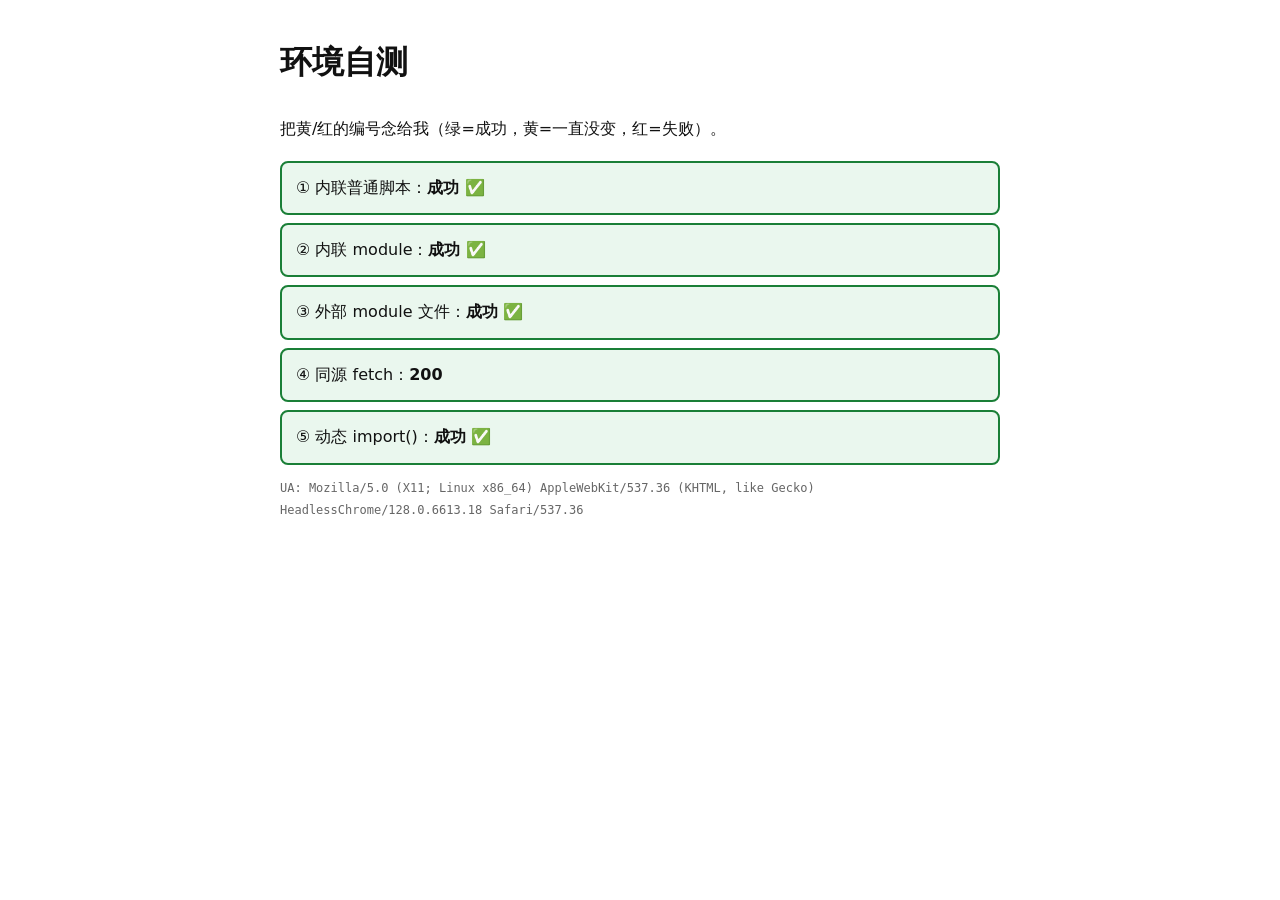
<file: _selftest.html>
<!doctype html>
<html lang="zh">
  <head>
    <meta charset="utf-8" />
    <title>环境自测（含无痕窗口）</title>
    <style>
      body { font: 16px/1.9 system-ui, sans-serif; margin: 32px auto; max-width: 720px; color: #111; }
      .box { border: 2px solid #ccc; border-radius: 8px; padding: 10px 14px; margin: 8px 0; }
      .ok { border-color: #1a7f37; background: #eaf7ee; }
      .bad { border-color: #b42318; background: #fdeceb; }
      .wait { border-color: #b54708; background: #fff7e6; }
    </style>
  </head>
  <body>
    <h1>环境自测</h1>
    <p>把黄/红的编号念给我（绿=成功，黄=一直没变，红=失败）。</p>
    <div class="box wait" id="b1">① 内联普通脚本：<b>未执行</b></div>
    <div class="box wait" id="b2">② 内联 module 脚本：<b>未执行</b></div>
    <div class="box wait" id="b3">③ 外部 module 文件：<b>未执行</b></div>
    <div class="box wait" id="b4">④ 同源 fetch：<b>未执行</b></div>
    <div class="box wait" id="b5">⑤ 动态 import()：<b>未执行</b></div>
    <pre id="ua" style="font-size:12px;color:#666;white-space:pre-wrap"></pre>
    <noscript><div class="box bad">浏览器报告：JavaScript 被完全禁用</div></noscript>

    <script>
      document.getElementById('ua').textContent = 'UA: ' + navigator.userAgent;
      document.getElementById('b1').className = 'box ok';
      document.getElementById('b1').innerHTML = '① 内联普通脚本：<b>成功 ✅</b>';
    </script>
    <script type="module">
      document.getElementById('b2').className = 'box ok';
      document.getElementById('b2').innerHTML = '② 内联 module：<b>成功 ✅</b>';
      try {
        const r = await fetch('./_selftest.html', { cache: 'no-store' });
        document.getElementById('b4').className = r.ok ? 'box ok' : 'box bad';
        document.getElementById('b4').innerHTML = '④ 同源 fetch：<b>' + r.status + '</b>';
      } catch (e) {
        document.getElementById('b4').className = 'box bad';
        document.getElementById('b4').innerHTML = '④ 同源 fetch：<b>失败 ❌ ' + e.message + '</b>';
      }
      try {
        await import('./_selftest.js');
        document.getElementById('b5').className = 'box ok';
        document.getElementById('b5').innerHTML = '⑤ 动态 import()：<b>成功 ✅</b>';
      } catch (e) {
        document.getElementById('b5').className = 'box bad';
        document.getElementById('b5').innerHTML = '⑤ 动态 import()：<b>失败 ❌ ' + e.message + '</b>';
      }
    </script>
    <script type="module" src="./_selftest.js"></script>
  </body>
</html>
</file>
